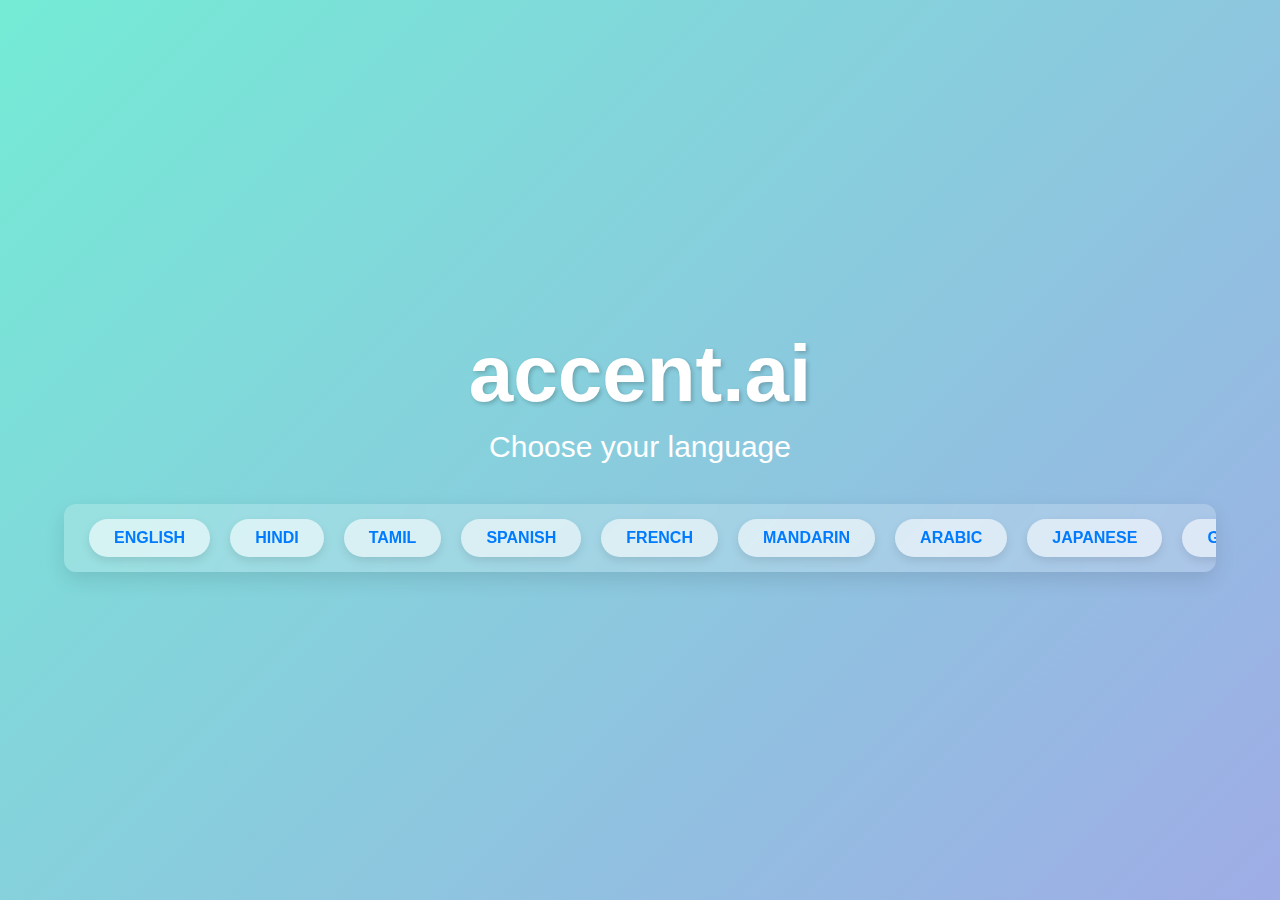
<file: templates/index.html>
<!DOCTYPE html>
<html lang="en">
<head>
    <meta charset="UTF-8">
    <meta name="viewport" content="width=device-width, initial-scale=1.0">
    <title>Language Selector</title>
    <link rel="stylesheet" href="styles.css">
</head>
<body>
    <h1>accent.ai</h1>
    <p class="subtitle">Choose your language</p>

    <!-- Wrapper to center the content both vertically and horizontally -->
    <div class="language-container-wrapper">
        <!-- Scrollable language button container -->
        <div class="language-container">
            <a href="/select_language?lang=English" class="language-button">English</a>
            <a href="/select_language?lang=Hindi" class="language-button">Hindi</a>
            <a href="/select_language?lang=Tamil" class="language-button">Tamil</a>
            <a href="/select_language?lang=Spanish" class="language-button">Spanish</a>
            <a href="/select_language?lang=French" class="language-button">French</a>
            <a href="/select_language?lang=Mandarin" class="language-button">Mandarin</a>
            <a href="/select_language?lang=Arabic" class="language-button">Arabic</a>
            <a href="/select_language?lang=Japanese" class="language-button">Japanese</a>
            <a href="/select_language?lang=German" class="language-button">German</a>
            <a href="/select_language?lang=Italian" class="language-button">Italian</a>
            <a href="/select_language?lang=Korean" class="language-button">Korean</a>
            <a href="/select_language?lang=Portuguese" class="language-button">Portuguese</a>
        </div>
    </div>
</body>
</html>
</file>
<file: templates/styles.css>
/* Reset some basic styling */
* {
    margin: 0;
    padding: 0;
    box-sizing: border-box;
}

body {
    margin: 0;
    height: 100vh;
    display: flex;
    flex-direction: column;
    justify-content: center;
    align-items: center;
    background: linear-gradient(135deg, #74ebd5, #9face6);
    font-family: 'Inter', sans-serif;
    color: #333;
}

 /* Styling for the company name */
 h1 {
    font-size: 80px;
    color: white;
    font-weight: 700;
    margin-bottom: 10px;
    text-shadow: 2px 2px 4px rgba(0, 0, 0, 0.2);
}

/* Styling for the subtitle */
p.subtitle {
    font-size: 30px;
    color: white;
    margin-bottom: 40px;
    font-weight: 300;
}

/* Centering container */
.language-container-wrapper {
    display: flex;
    justify-content: center;
    align-items: center;
    width: 90%;
}

/* Scrollable container */
.language-container {
    display: flex;
    overflow-x: auto;
    white-space: nowrap;
    padding: 15px;
    background-color: rgba(255, 255, 255, 0.2);
    border-radius: 12px;
    box-shadow: 0 8px 20px rgba(0, 0, 0, 0.1);
    scrollbar-width: thin;
    scrollbar-color: #ccc transparent;
    max-width: 100%;
    -webkit-backdrop-filter: blur(10px);
    backdrop-filter: blur(10px);
}

.language-container::-webkit-scrollbar {
    height: 8px;
}

.language-container::-webkit-scrollbar-thumb {
    background-color: #ccc;
    border-radius: 4px;
}

/* Styling the language buttons */
.language-button {
    background: rgba(255, 255, 255, 0.6);
    text-decoration: none;
    color: #007bff;
    border: none;
    padding: 10px 25px;
    margin: 0 10px;
    cursor: pointer;
    border-radius: 30px;
    white-space: nowrap;
    font-weight: 600;
    font-size: 16px;
    text-transform: uppercase;
    transition: all 0.3s ease;
    box-shadow: 0 4px 10px rgba(0, 0, 0, 0.1);
}

.language-button:hover {
    background-color: #007bff;
    color: white;
    transform: translateY(-3px);
    box-shadow: 0 6px 12px rgba(0, 0, 0, 0.15);
}

.language-button:active {
    transform: translateY(0);
    box-shadow: 0 3px 8px rgba(0, 0, 0, 0.1);
}
</file>
